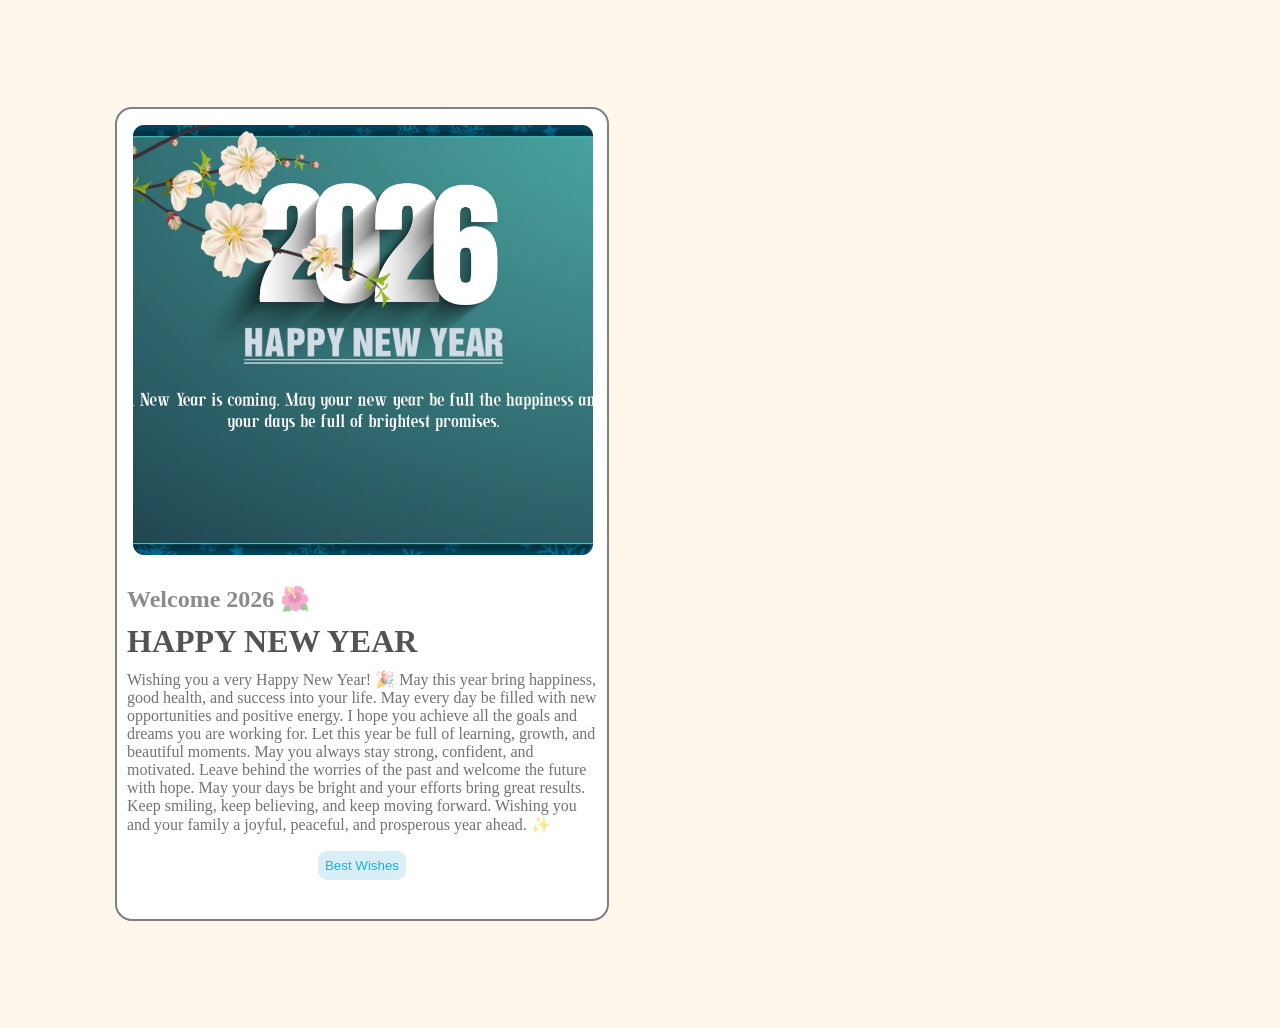
<file: Exercise3/index.html>
<!DOCTYPE html>
<html lang="en">

<head>
    <meta charset="UTF-8">
    <meta name="viewport" content="width=device-width, initial-scale=1.0">
    <title>Document</title>
</head>
<link rel="stylesheet" href="styles.css">
<body>
    <div class="cards">
        <img src="ima.jpg" alt="image">
        <h2>Welcome 2026 &#127802;</h2>
        <h1>HAPPY NEW YEAR</h1>
        <p>Wishing you a very Happy New Year! 🎉
            May this year bring happiness, good health, and success into your life.
            May every day be filled with new opportunities and positive energy.
            I hope you achieve all the goals and dreams you are working for.
            Let this year be full of learning, growth, and beautiful moments.
            May you always stay strong, confident, and motivated.
            Leave behind the worries of the past and welcome the future with hope.
            May your days be bright and your efforts bring great results.
            Keep smiling, keep believing, and keep moving forward.
            Wishing you and your family a joyful, peaceful, and prosperous year ahead. ✨
        </p>
        <div class="button">
            <button>Best Wishes</button>
        </div>
    </div>
</body>

</html>
</file>
<file: Exercise3/styles.css>
body {
        background-color: rgba(253, 245, 232, 0.847);
    }

    .cards {
        height: 810px;
        width: 490px;
        background-color: white;
        border: 2px solid gray;
        margin: 107px;
        border-radius: 17px;

    }

    img {
        height: 430px;
        width: 460px;
        object-fit: cover;
        padding: 16px;
        object-position: center;
        border-radius: 27px;
    }

    h2 {
        margin: 10px;
        font-style: Comic Sans;
        opacity: 45%;
    }

    p {
        margin: 10px;
        opacity: 55%;
    }

    h1 {
        font-style: ;
        opacity: 67%;
        margin: 10px;
    }

    .button {
        text-align: center;
    }

    .button button {
        padding: 7px;
        border-radius: 9px;
        background-color: rgb(216, 239, 248);
        color: rgb(23, 177, 229);
        border: none;
        margin-top: 7px;
    }

    .button button:hover{
    box-shadow: 0 8px 20px rgba(123, 194, 252, 0.635);
    transform: translateY(-1px);
    }
</file>
